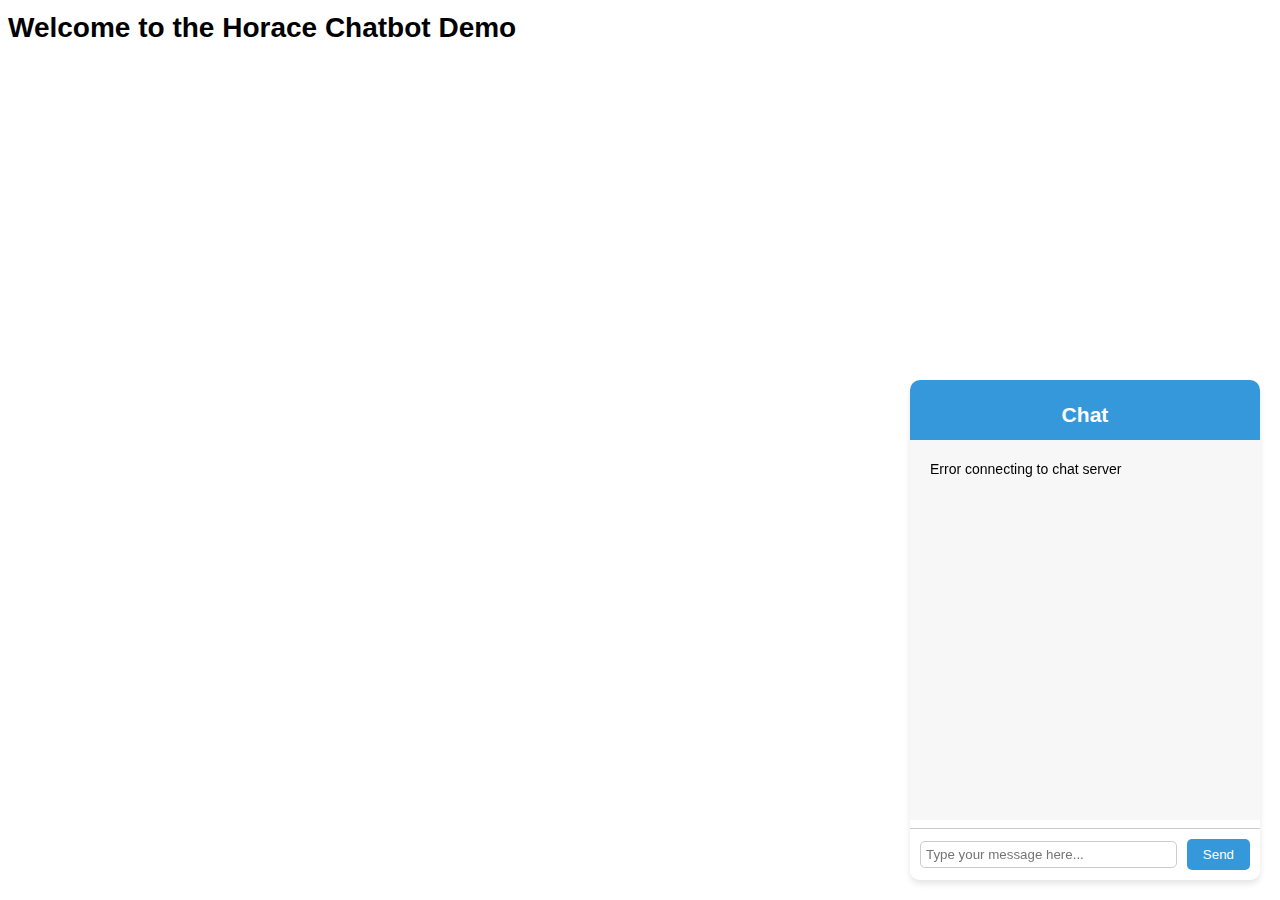
<file: client-demo/index.html>
<!DOCTYPE html>
<html lang="en">
<head>
    <meta charset="UTF-8">
    <meta name="viewport" content="width=device-width, initial-scale=1.0">
    <title>Horace Chatbot Demo</title>
    <link rel="stylesheet" href="chat_widget.css">
</head>
<body>
    <!-- Main content of your page -->
    <h1>Welcome to the Horace Chatbot Demo</h1>

    <!-- Chat Widget -->
    <div id="chat-widget-container">
        <iframe src="chat_widget.html" frameborder="0" scrolling="no"></iframe>
    </div>
</body>
</html>
</file>
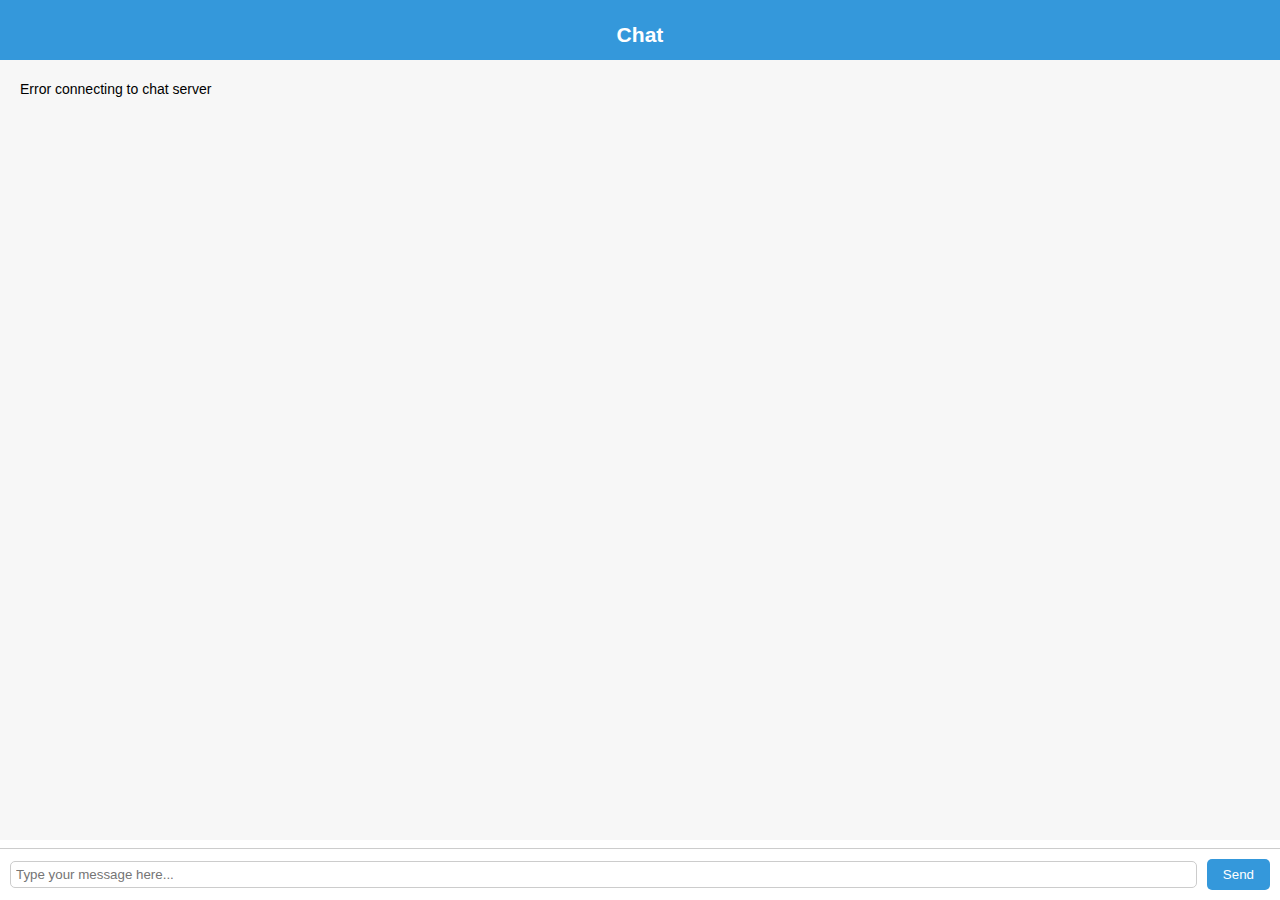
<file: client-demo/chat_widget.html>
<!DOCTYPE html>
<html lang="en">
<head>
    <meta charset="UTF-8">
    <meta name="viewport" content="width=device-width, initial-scale=1.0">
    <link rel="stylesheet" href="chat_widget.css">
    <style>
        body, html {
            margin: 0;
            padding: 0;
            height: 100%;
            width: 100%;
        }
    </style>
</head>
<body>
    <div id="chat-widget">
        <div id="chat-header">
            <h3>Chat</h3>
        </div>
        <div id="chat-messages-container">
            <div id="chat-messages">
            <!-- Chat messages will be appended here -->
            </div>
        </div>
        <form id="chat-form">
            <input type="text" id="chat-input" placeholder="Type your message here...">
            <button type="submit" id="chat-send">Send</button>
        </form>
    </div>

    <script src="chat_widget.js"></script>
</body>
</html>
</file>
<file: client-demo/chat_widget.css>
/* General */
body {
  font-family: sans-serif;
  font-size: 14px;
  line-height: 1.3em;
}

/* Chat Widget Container */
#chat-widget-container {
  position: fixed;
  bottom: 20px;
  right: 20px;
  width: 350px;
  height: 500px;
  box-shadow: 0 4px 6px rgba(0, 0, 0, 0.1);
  overflow: hidden;
  border-radius: 10px;
}

/* Chat Widget Iframe */
#chat-widget-container iframe {
  width: 100%;
  height: 100%;
  border: none;
}

/* Chat Header */
#chat-header {
  background-color: #3498db;
  padding: 5px 10px;
  text-align: center;
  color: #fff;
  font-size: 18px;
}

/* Chat Messages Container */
#chat-messages-container {
  position: absolute;
  top: 60px;
  bottom: 60px;
  width: 100%;
  overflow: hidden;
}

/* Chat Messages */
#chat-messages {
  position: absolute;
  top: 0;
  bottom: 0;
  width: 100%;
  box-sizing: border-box;
  overflow-y: auto;
  padding: 10px;
  background-color: #f7f7f7;
}

/* Chat Bubbles */
.chat-bubble {
  margin-bottom: 10px;
  padding: 10px;
  border-radius: 5px;
}

.user-message {
  background-color: #3498db;
  color: #fff;
  align-self: flex-end;
  margin-left: 50px;
}

.ai-message, .system-message {
  color: #333;
  align-self: flex-start;
  margin-right: 50px;
  word-wrap: anywhere;
}

.ai-message {
  background-color: #e8e8e8;
  white-space: pre-wrap;
}

.system-message {
  background-color: limegreen;
}

/* Chat Form */
#chat-form {
  position: absolute;
  bottom: 0;
  width: 100%;
  box-sizing: border-box;
  display: flex;
  justify-content: space-between;
  align-items: center;
  padding: 10px;
  background-color: #fff;
  border-top: 1px solid #ccc;
}

/* Chat Input */
#chat-input {
  flex: 1;
  margin-right: 10px;
  border: 1px solid #ccc;
  border-radius: 5px;
  padding: 5px;
  outline: none;
}

/* Chat Send Button */
#chat-send {
  background-color: #3498db;
  color: #fff;
  border: none;
  border-radius: 5px;
  padding: 8px 16px;
  cursor: pointer;
}

/* Typing Indicator */
.typing-indicator {
  display: inline-block;
  width: 20px;
  height: 10px;
  position: relative;
}

.typing-indicator span {
  display: inline-block;
  width: 4px;
  height: 4px;
  background-color: #333;
  border-radius: 50%;
  margin-right: 2px;
  animation: typing-animation 1s infinite;
}

.typing-indicator span:nth-child(1) {
  animation-delay: 0s;
}

.typing-indicator span:nth-child(2) {
  animation-delay: 0.15s;
}

.typing-indicator span:nth-child(3) {
  animation-delay: 0.3s;
  margin-right: 0;
}

@keyframes typing-animation {
  0% {
    transform: translateY(0);
  }
  50% {
    transform: translateY(-4px);
  }
  100% {
    transform: translateY(0);
  }
}
</file>
